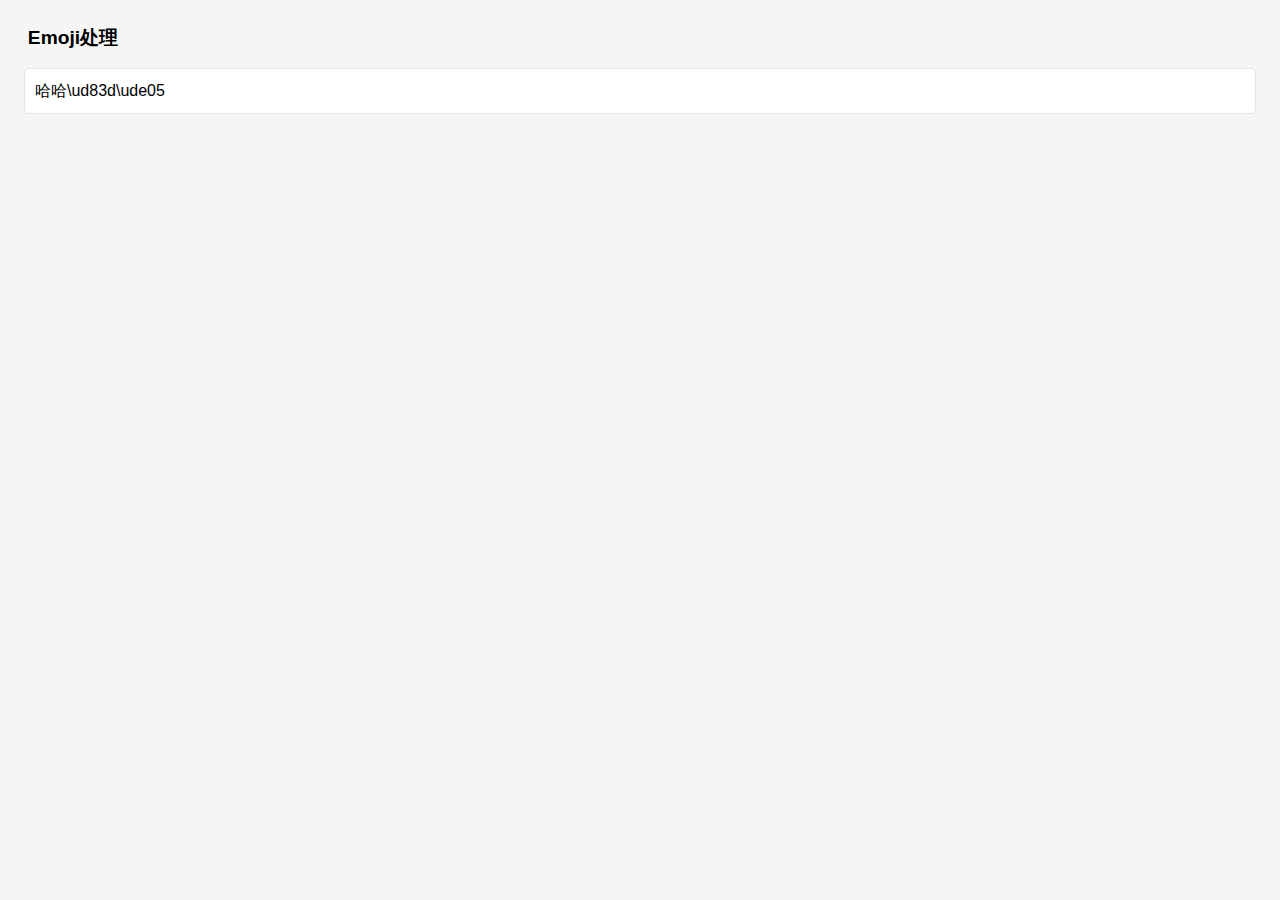
<file: source/emoji/index.html>
<!DOCTYPE html>
<html>
<head>
	<meta http-equiv="content-type" content="text/html; charset=utf-8">
	<title>Emoji Test</title>
	<meta name="viewport" content="width=device-width, initial-scale=1.0, minimum-scale=1.0">
	<script src="jquery-2.1.4.min.js"></script>
	<script type="text/javascript" src="emoji.js"></script>
	<style type="text/css">
		body{
			font-family: Helvetica,Arial,sans-serif;
			font-size: 1em;
			line-height:1.5;
			color: black;
			background:#f5f5f5;
			padding:1em;
		}
		h1{
			margin:0;
			padding:0 .2em .8em;
			font-size:1.2em;
		}
		div{
			border:1px solid #e5e5e5;
			padding:10px;
			border-radius:5px;
			background:#fff;
			margin-bottom: 10px;
		}
		#text2{
			font-size: 1.5em;
		}
	</style>
</head>
<body>
	<h1>Emoji处理</h1>
	<div class='emoji'>
		哈哈\ud83d\ude05
	</div>


	<script type="text/javascript">
		//页面需要显示unicode编码的字符，可以后台或前端进行转换,数据库保存的是utf8mb4编码,读出来后，需要转换一次
		//$('.emoji').emoji();
	</script>
</body>
</html>
</file>
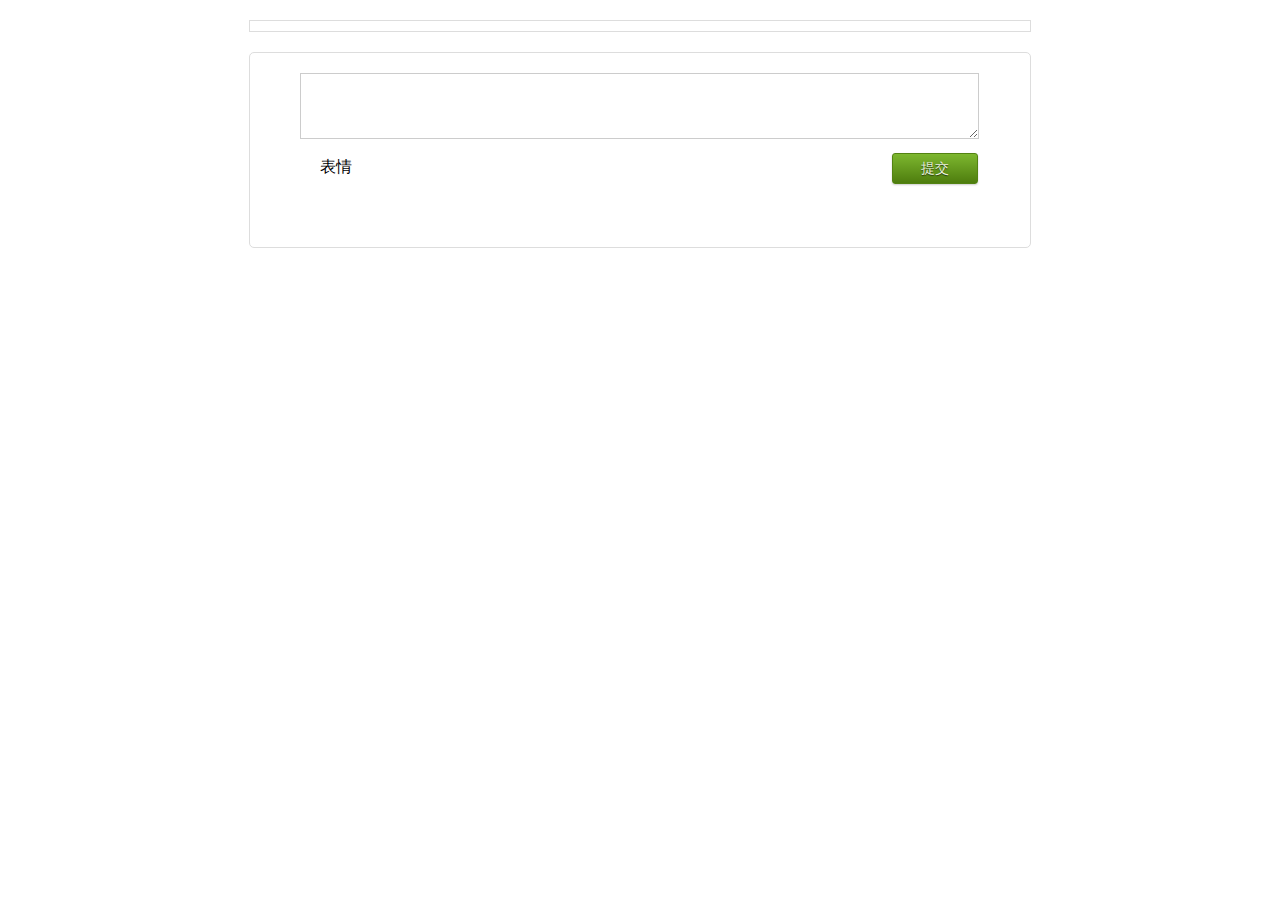
<file: source/qqface/index.html>
<!doctype html>
<html lang="en">
<head>
	<meta charset="UTF-8">
	<meta name="viewport" content="width=device-width, initial-scale=1, maximum-scale=1, user-scalable=no">
	<meta http-equiv="X-UA-Compatible" content="IE=edge">
	<meta name="renderer" content="webkit">
	<meta name="author" content="jQuery插件库(www.jq22.com)">
	<meta name="weburl" content="http://www.jq22.com/">
	<title>qq表情</title>
	<link href="css/style.css" rel="stylesheet">
	<link href="css/normalize.css" rel="stylesheet">
</head>
<body>
     <div id="show"></div>
     
     <div class="comment">
        <div class="com_form">
        	<textarea class="input" id="saytext" name="saytext"></textarea>
        	<p><input type="button" class="sub_btn" value="提交"><span class="emotion">表情</span></p>
        </div>
     </div>    


</body>

<script  src="js/jquery.min.js"></script>
<script type="text/javascript" src="js/jquery.qqFace.js"></script>
<script type="text/javascript">
$(function(){
	$('.emotion').qqFace({
		id : 'facebox', 
		assign:'saytext', 
		path:'arclist/'	//表情存放的路径
	});
	$(".sub_btn").click(function(){
		var str = $("#saytext").val();
		$("#show").html(replace_em(str));
		$("#saytext").val('');
	});
});
</script>
</html>
</file>
<file: source/qqface/css/style.css>
.comment{width:680px; margin:20px auto; position:relative; background:#fff; padding:20px 50px 50px; border:1px solid #DDD; border-radius:5px;}
.comment h3{height:28px; line-height:28px}
.com_form{width:100%; position:relative}
.input{width:99%; height:60px; border:1px solid #ccc}
.com_form p{height:28px; line-height:28px; position:relative; margin-top:10px;}
span.emotion{width:42px; height:20px; background:url(http://www.16code.com/cache/demos/user-say/img/icon.gif) no-repeat 2px 2px; padding-left:20px; cursor:pointer}
span.emotion:hover{background-position:2px -28px}
.qqFace{margin-top:4px;background:#fff;padding:2px;border:1px #dfe6f6 solid;}
.qqFace table td{padding:0px;}
.qqFace table td img{cursor:pointer;border:1px #fff solid;}
.qqFace table td img:hover{border:1px #0066cc solid;}
#show{width:770px; margin:20px auto; background:#fff; padding:5px; border:1px solid #DDD; vertical-align:top;}

.sub_btn {
	position:absolute; right:0px; top:0;
	display: inline-block;
	zoom: 1; /* zoom and *display = ie7 hack for display:inline-block */
	*display: inline;
	vertical-align: baseline;
	margin: 0 2px;
	outline: none;
	cursor: pointer;
	text-align: center;
	font: 14px/100% Arial, Helvetica, sans-serif;
	padding: .5em 2em .55em;
	text-shadow: 0 1px 1px rgba(0,0,0,.6);
	-webkit-border-radius: 3px; 
	-moz-border-radius: 3px;
	border-radius: 3px;
	-webkit-box-shadow: 0 1px 2px rgba(0,0,0,.2);
	-moz-box-shadow: 0 1px 2px rgba(0,0,0,.2);
	box-shadow: 0 1px 2px rgba(0,0,0,.2);
	color: #e8f0de;
	border: solid 1px #538312;
	background: #64991e;
	background: -webkit-gradient(linear, left top, left bottom, from(#7db72f), to(#4e7d0e));
	background: -moz-linear-gradient(top,  #7db72f,  #4e7d0e);
	filter:  progid:DXImageTransform.Microsoft.gradient(startColorstr='#7db72f', endColorstr='#4e7d0e');
}
.sub_btn:hover {
	background: #538018;
	background: -webkit-gradient(linear, left top, left bottom, from(#6b9d28), to(#436b0c));
	background: -moz-linear-gradient(top,  #6b9d28,  #436b0c);
	filter:  progid:DXImageTransform.Microsoft.gradient(startColorstr='#6b9d28', endColorstr='#436b0c');
}
</file>
